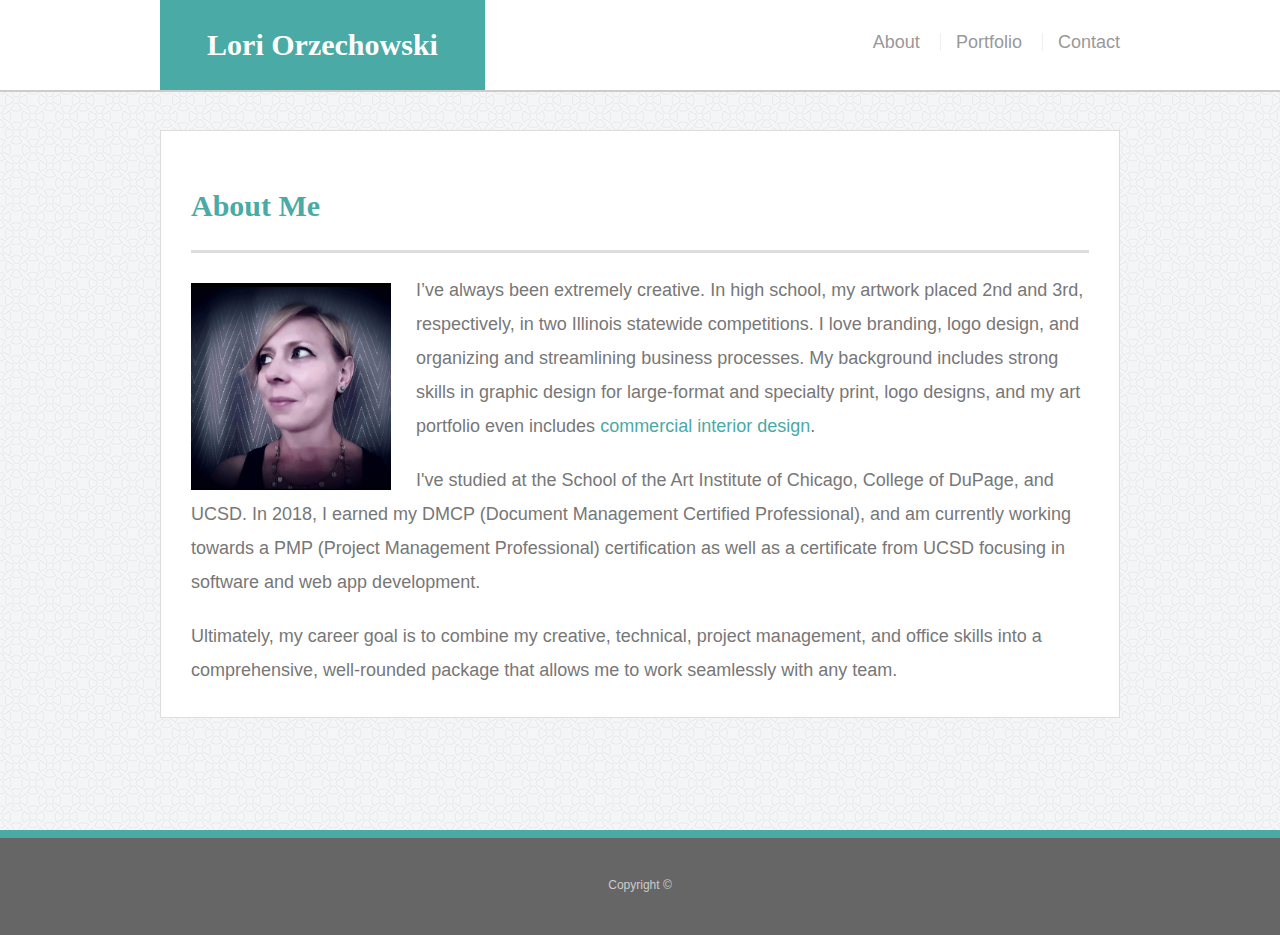
<file: index.html>
<!doctype html>
<html lang="en-us">

<head>
  <!-- meta tags -->
  <meta charset="UTF-8">
  <meta name="viewport" content="width=device-width, initial-scale=1.0">
  <meta http-equiv="X-UA-Compatible" content="ie=edge">
  <title>About | Lori Orzechowski</title>

  <!-- style sheets -->
  <link rel="stylesheet" type="text/css" href="assets/css/style.css">
</head>

<body>
  <!-- header/nav masthead bar -->
  <header id="masthead">
      <div id="navContents" class="container">
        <a href="index.html" id="logo">Lori Orzechowski</a>
        <nav>
          <a href="index.html">About</a>
          <a href="portfolio.html">Portfolio</a>
          <a href="contact.html">Contact</a>
        </nav>
      </div>
    </header>

  <!-- main body and content -->
  <div id="main-container" class="container">
    <section class="main-section">
      <h1 id="contentTitle">About Me</h1>
        <img src="assets/images/Profile-pic.jpg" class="auth-image" alt="Lori Orzechowski">
      <p>
        I’ve always been extremely creative. In high school, my artwork placed
        2nd and 3rd, respectively, in two Illinois statewide competitions. I
        love branding, logo design, and organizing and streamlining business
        processes. My background includes strong
        skills in graphic design for large-format and specialty print, logo
        designs, and my art portfolio even includes 
            <a href="https://my.matterport.com/show/?m=376siagaz8g" id="interior" target="blank"
                alt="EMD Performance Materials - San Diego">commercial interior design</a>.
      </p>
      <p>
        I've studied at the School of the Art Institute of Chicago, College of
        DuPage, and UCSD. In 2018, I earned my DMCP (Document Management
        Certified Professional), and am currently working towards a PMP
        (Project Management Professional) certification as well as a
        certificate from UCSD focusing in software and web app development.
      </p>
      <p>
        Ultimately, my career goal is to combine my creative, technical, project management, and office skills into a comprehensive,
        well-rounded package that allows me to work seamlessly with any team.
      </p>
    </section>
    
    <!-- special div related to footer - DO NOT MOVE! -->
    <div class="push"></div>
    <!-- end special div -->    
    
  </div>

  <!-- footer -->
  <footer>
    <div class="container">
      Copyright &copy; 
    </div>
  </footer>

</body>
</html>
</file>
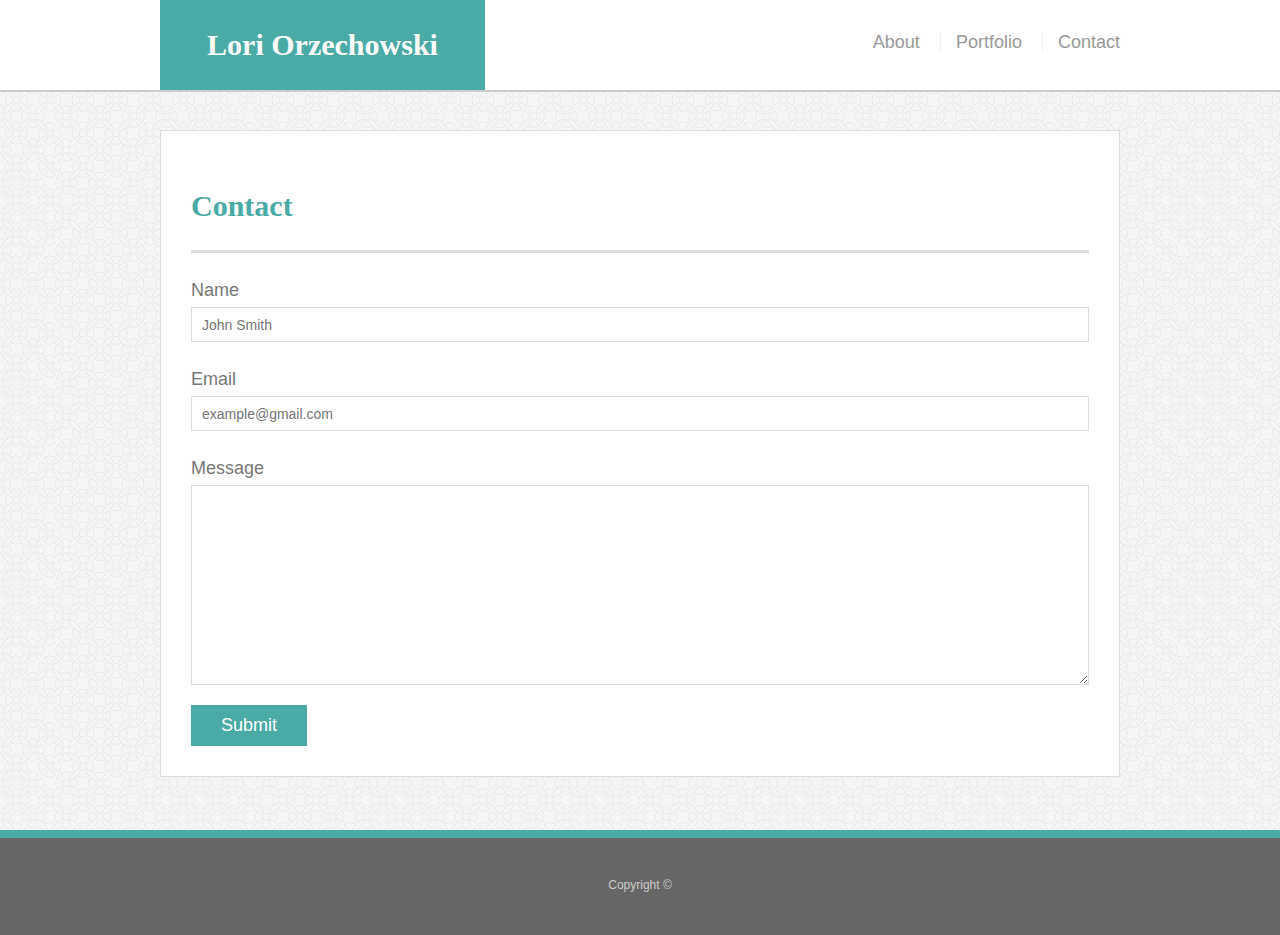
<file: contact.html>
<!doctype html>
<html lang="en-us">

<head>
  <!-- meta tags -->
  <meta charset="UTF-8">
  <meta name="viewport" content="width=device-width, initial-scale=1.0">
  <meta http-equiv="X-UA-Compatible" content="ie=edge">
  <title>Contact | Lori Orzechowski</title>

  <!-- style sheets -->
  <link rel="stylesheet" type="text/css" href="assets/css/style.css">
</head>
      
<body>
  <!-- header/nav masthead bar -->
  <header id="masthead">
      <div id="navContents" class="container">
        <a href="index.html" id="logo">Lori Orzechowski</a>
        <nav>
          <a href="index.html">About</a>
          <a href="portfolio.html">Portfolio</a>
          <a href="contact.html">Contact</a>
        </nav>
      </div>
    </header>

  <!-- main body and content -->
  <div id="main-container" class="container">
    <section class="main-section">
      <h1 id="contentTitle">Contact</h1>

    <div id="aboutContent">
        <form id="contact-form">
          <p>
              <label for="name">Name</label>
              <input type="text" id="name" name="name" placeholder="John Smith" required="required">
            </p>
            <p>
              <label for="email">Email</label>
              <input type="email" id="email" name="email" placeholder="example@gmail.com" required="required">
            </p>
            <p>
              <label for="message">Message</label>
              <textarea id="message" name="message" required="required"></textarea>
            </p>
          <input type="submit">
        </form>          
      </div>
    </section>

    <!-- special div related to footer - DO NOT MOVE! -->
    <div class="push"></div>
    <!-- end special div --> 

  </div>

  <!-- footer -->
  <footer>
    <div class="container">
      Copyright &copy; 
    </div>
  </footer>

</body>
</html>
</file>
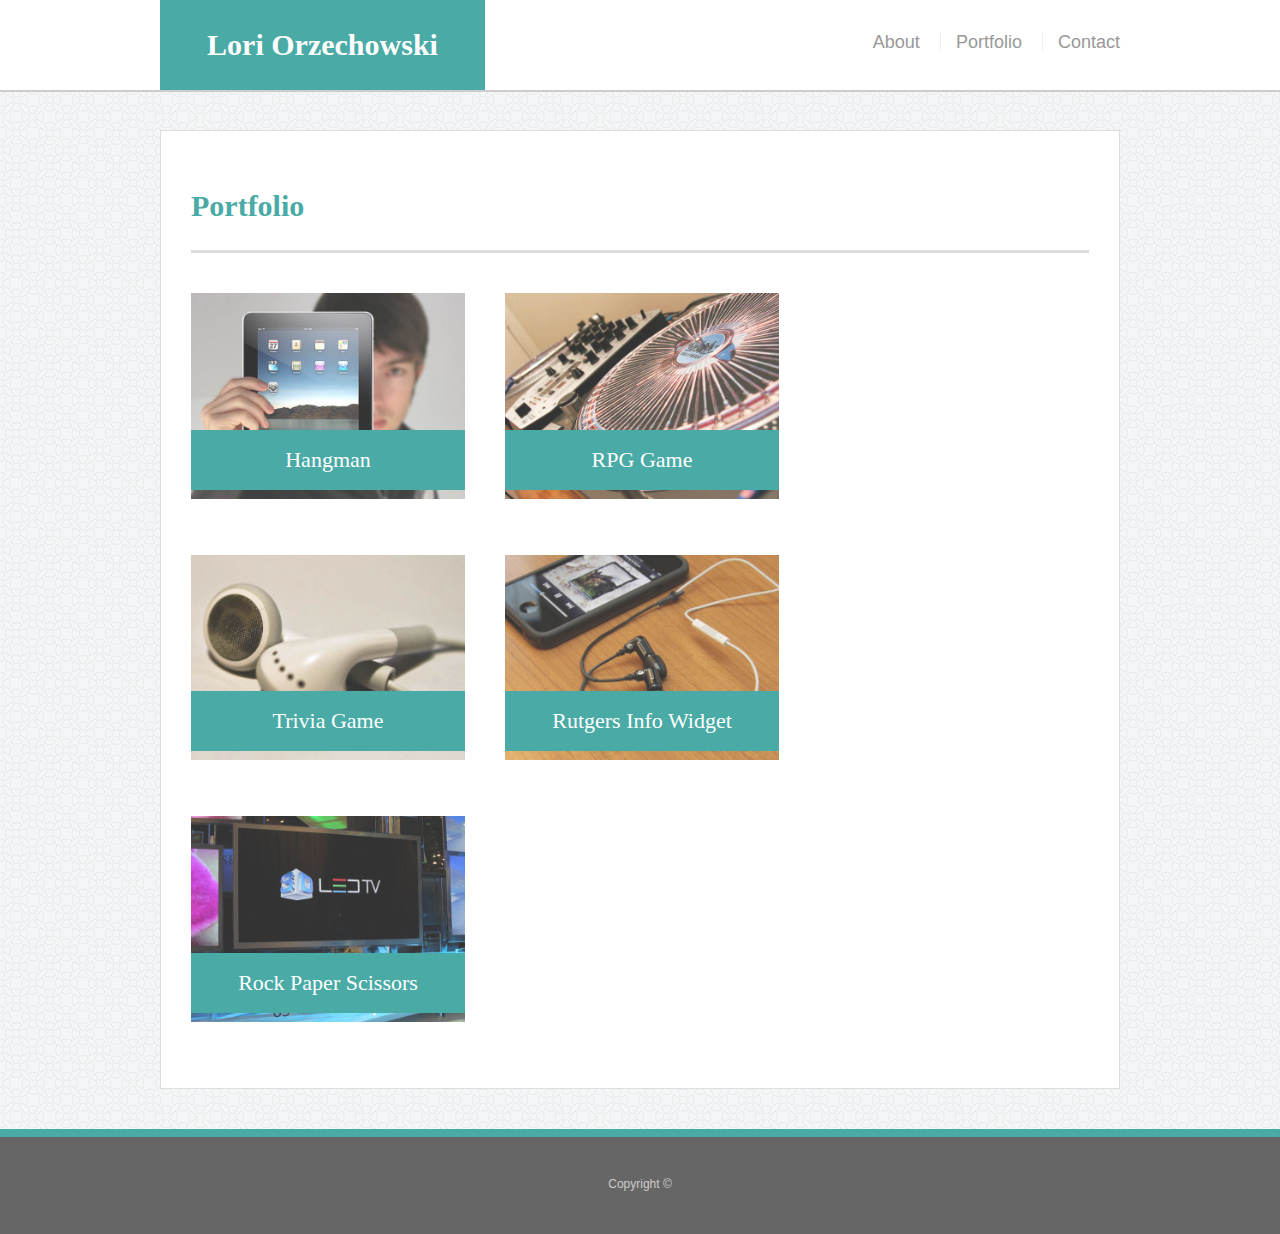
<file: portfolio.html>
<!doctype html>
<html lang="en-us">

<head>
  <!-- meta tags -->
  <meta charset="UTF-8">
  <meta name="viewport" content="width=device-width, initial-scale=1.0">
  <meta http-equiv="X-UA-Compatible" content="ie=edge">
  <title>Portfolio | Lori Orzechowski</title>

  <!-- style sheets -->
  <link rel="stylesheet" type="text/css" href="assets/css/style.css">
</head>

<body>
  <!-- header/nav masthead bar -->
  <header id="masthead">
      <div id="navContents" class="container">
        <a href="index.html" id="logo">Lori Orzechowski</a>
        <nav>
          <a href="index.html">About</a>
          <a href="portfolio.html">Portfolio</a>
          <a href="contact.html">Contact</a>
        </nav>
      </div>
    </header>

  <!-- main body and content -->
  <div id="main-container" class="container">
    <section class="main-section">
      <h1 id="contentTitle">Portfolio</h1>

      <div class="row">
        <div id="aboutContent">
          <div class="work">
            <img src="assets/images/technics-q-c-640-480-1.jpg" alt="Word Guess">

            <a href="https://www.coolmathgames.com/0-hangman" target="blank" alt="hangman" id="links"><h3>Hangman</h3></a>
          </div>
          <div class="work">
            <img src="assets/images/technics-q-c-640-480-2.jpg" alt="RPG Game">

            <a href="https://www.gamesradar.com/best-rpg-games/" target="blank" alt="rpg game" id="links"><h3>RPG Game</h3></a>
          </div>
          <div class="work">
            <img src="assets/images/technics-q-c-640-480-5.jpg" alt="Trivia Game">

            <a href="https://www.tomsguide.com/us/pictures-story/649-best-trivia-game-apps.html" target="blank" alt="trivia game" id="links"><h3>Trivia Game</h3></a>
          </div>
          <div class="work">
            <img src="assets/images/technics-q-c-640-480-7.jpg" alt="Rutgers Info Widget">

            <a href="http://www.alumni.rutgers.edu/s/896/2016/events.aspx?sid=896&gid=1&pgid=8127" target="blank" alt="rutgers info widget" id="links"><h3>Rutgers Info Widget</h3></a>
          </div>
          <div class="work">
            <img src="assets/images/technics-q-c-640-480-9.jpg" alt="Rock Paper Scissors">

            <a href="https://rockpaperscissors.com/" target="blank" alt="rock paper scissors" id="links"><h3>Rock Paper Scissors</h3></a>
          </div>          
        </div>
      </div>  
    </section>

    <!-- special div related to footer - DO NOT MOVE! -->
    <div class="push"></div>
    <!-- end special div --> 

  </div>

  <!-- footer -->
  <footer>
    <div class="container">
      Copyright &copy; 
    </div>
  </footer>

</body>
</html>
</file>
<file: assets/css/style.css>
body {
  font-family: Arial, "Helvetica Neue", Helvetica, sans-serif;
  font-size: 18px;
  line-height: 34px;
  color: #777777;
  background: url("../images/circles-light.png");
  margin: 0;
}

* {
  box-sizing: border-box;
  /* added temporarily to see work in progress better 
  border: 1px solid black;*/
}

/* general */

.container {
  width: 100%;
  max-width: 960px;
  margin: 0 auto;
  clear: both;
}

h1,
h2,
h3,
p {
  margin-bottom: 20px;

}

p:last-child {
  margin-bottom: 0;
}

h1,
h2,
h3 {
  font-family: Georgia, Times, "Times New Roman", serif;
  font-weight: 700;
  color: #4aaaa5;
}

h1 {
  padding-bottom: 20px;
  font-size: 30px;
  line-height: 49px;
  border-bottom: 3px solid #dddddd;
}

h2,
h3 {
  font-size: 22px;
}

/* header */

#masthead {
  position: fixed;
  top: 0;
  z-index: 1000;
  width: 100%;
  margin: 0 0 /*increased from 30 to 50*/50px;
  overflow: auto;
  color: #ffffff;
  background: #ffffff;
  border-bottom: 2px solid #cccccc;
}

#logo {
  float: left;
  width: 325px;
  height: 90px;
  font-family: Georgia, Times, "Times New Roman", serif;
  font-size: 30px;
  font-weight: 700;
  line-height: 90px;
  color: #ffffff;
  text-align: center;
  text-decoration: none;
  background: #4aaaa5;
}

nav {
  float: right;
  margin-top: 25px;
}

nav a {
  display: inline-block;
  padding-left: 15px;
  margin-left: 15px;
  line-height: 18px;
  color: #999;
  text-decoration: none;
  border-left: 1px solid #efefef;
}

nav a:first-child {
  border-left: 0 none;
}

nav a:hover {
  font-family: Arial, "Helvetica Neue", Helvetica, sans-serif;
  color: #4aaaa5;
}

/* footer */

footer {
  padding: 30px 0;
  clear: both;
  font-size: 12px;
  color: #ffffff;
  color: #cccccc;
  text-align: center;
  background: #666666;
  border-top: 8px solid #4aaaa5;
  height: 50px;
}

h3, h2 {
  padding-bottom: 20px;
  margin-bottom: 15px;
  line-height: 22px;
  border-bottom: 2px solid #eeeeee;
  /*added*/
  padding-top: 20px;
}

/* sticky footer */

html,
body {
  height: 100%;
}


footer,
.push {
  height: 105px;
}

/* main */

#main-container {
  padding-top: 130px;
  min-height: calc(100vh - 70px);
}

.main-section {
  float: left;
  width: 100%;
  max-width: 960px;
  padding: 30px;
  margin: 0 0 40px;
  background: #ffffff;
  border: 1px solid #dddddd;
}

/* index page */

#interior {
  color: #4aaaa5;
  text-decoration: none;
}

#interior:hover {
  color: #cccccc;
  text-decoration: none;
}

/* portfolio page */

.work {
  position: relative;
  float: left;
  width: 274px;
  margin: 20px /* added */40px 25px /* added */0px;
  overflow: auto;
}

.work:nth-child(even) {
  margin-right: 40px;
}

.work img {
  width: 100%;
  border: 0 none;
  opacity: 0.8;
}

.work h3 {
  position: absolute;
  bottom: 20px;
  width: 100%;
  padding: 15px;
  margin-bottom: 0;
  font-weight: 300;
  line-height: 30px;
  color: #ffffff;
  text-align: center;
  background: #4aaaa5;
  border-bottom: 0;
}

.auth-image {
  float: left;
  width: 200px;
  height: auto;
  margin-top: 10px;
  margin-right: 25px;
}

/* contact page */

#contact-form ul {
  margin-bottom: 20px;
}

#contact-form li {
  margin-bottom: 10px;
}

label,
input[type=text],
input[type=email],
textarea {
  display: block;
  width: 100%;
}

input[type=text],
input[type=email],
textarea {
  height: 35px;
  padding: 0 10px;
  font-size: 14px;
  border: 1px solid #dddddd;
}

textarea {
  height: 200px;
}

input[type=submit] {
  padding: 10px 30px;
  font-size: 18px;
  color: #ffffff;
  cursor: pointer;
  background: #4aaaa5;
  border: 0 none;
}

/* responsiveness */
body {
  background-color: none;
}
@media only screen and (max-width: 980px) {
  nav {
    margin-right: 50px;
  }
  #logo {
    margin-left: 50px;
  }
  .main-section {
    max-width: 700px;
    margin: 0px 0px 40px 50px;
  }
}
@media only screen and (max-width: 768px) {
  nav {
    margin-right: 50px;
  }
  #logo {
    margin-left: 20px;
  }
  .main-section {
    max-width: 700px;
    margin: 0px 0px 40px 20px;
  }
  
  .auth-image {
    width: 350px;
    margin-bottom: 2px;
  }

  .work {
    width: 275px;
  }
  
  .work img {
    width: 275px;
  }
}
@media only screen and (max-width: 640px) {
  #masthead {
    position: static;
    width: 100%;
    margin: 0px 0px 0px 0px;
    padding: 0px 0px 0px 0px;
    overflow: auto; 
  }
  nav {
    display: flex;
    flex-direction: row;
    justify-content: center;
    margin: 0px 0px 0px 0px;
    padding: 20px 0px 20px 0px;
    align-content: center;
  }

  #navContents {
    display: flex;
    flex-direction: column;
    justify-content: space-around;
  }

  #logo {
    float: left;
    margin: 0px 0px 0px 0px;
    padding-left: 35px;
    width: 100%;
    /*height: 90px;
    line-height: 90px;*/
  }

  #main-container {
    padding-top: 30px;
  }

  .main-section {
    max-width: 600px;
    margin: 0px 0px 40px 10px;
  }

  .auth-image {
    width: 535px;
    margin-bottom: 20px;
  }

  .work {
    width: 535px;
  }
  
  .work img {
    width: 535px;
  }
</file>
